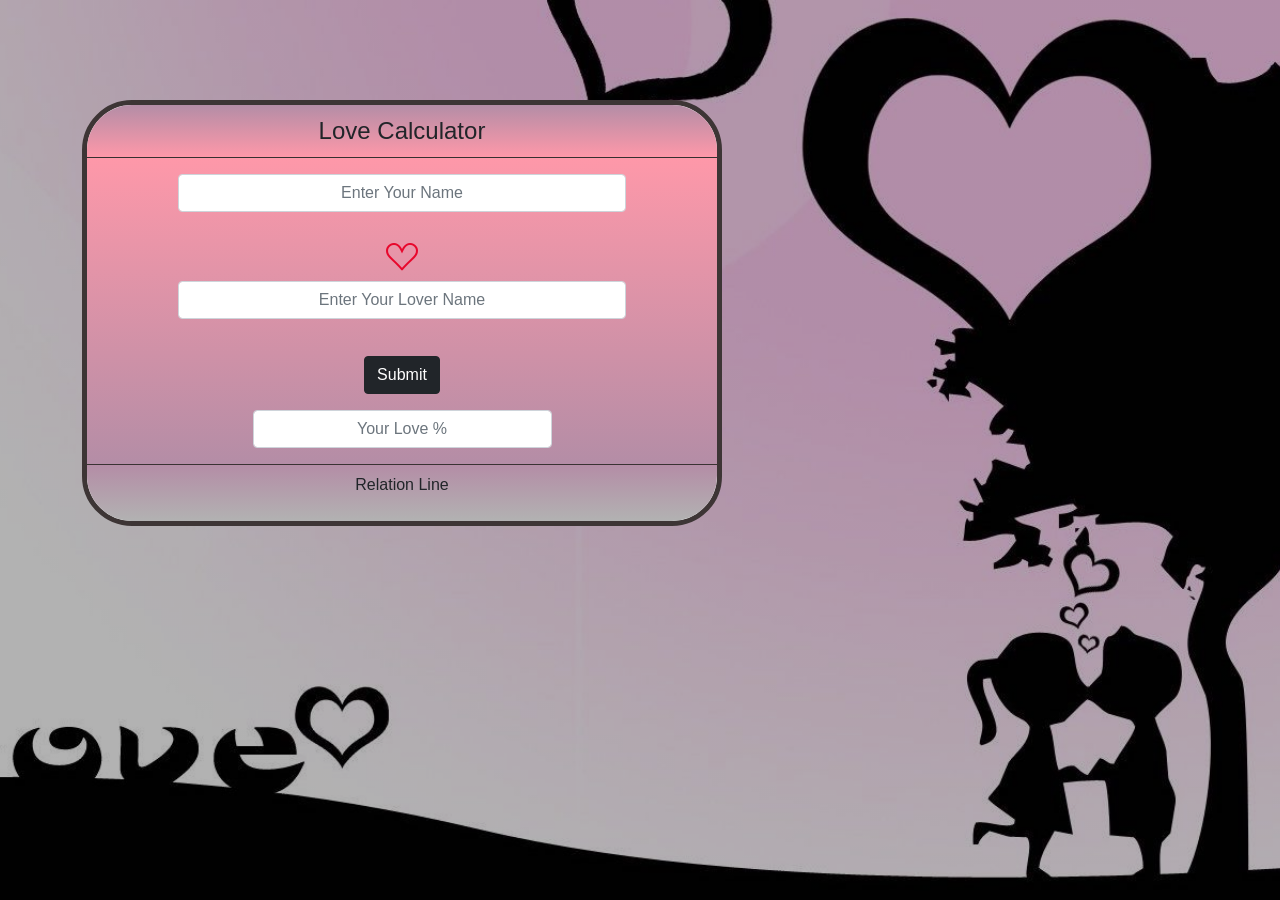
<file: index.html>
<html lang="en">
<head>
    <meta charset="UTF-8">
    <meta http-equiv="X-UA-Compatible" content="IE=edge">
    <meta name="viewport" content="width=device-width, initial-scale=1.0">
    <link rel="stylesheet" href="bootstrap-5.0.2-dist/css/bootstrap.min.css">
    <link rel="stylesheet" href="https://cdn.jsdelivr.net/npm/bootstrap-icons@1.8.3/font/bootstrap-icons.css">
    <link rel="stylesheet" href="https://cdnjs.cloudflare.com/ajax/libs/font-awesome/5.10.0/css/all.min.css" integrity="sha512-PgQMlq+nqFLV4ylk1gwUOgm6CtIIXkKwaIHp/PAIWHzig/lKZSEGKEysh0TCVbHJXCLN7WetD8TFecIky75ZfQ==" crossorigin="anonymous" referrerpolicy="no-referrer" />
    <title>Document</title>
    <style>
        *{
            font-family: Verdana, Geneva, Tahoma, sans-serif;
        }
        body{
            background-image: linear-gradient(rgba(0,0,0,0.3),rgba(0,0,0,0.3)),
            url(5157852.jpg);
            background-repeat: no-repeat;
            background-size: cover;
            background-position: center;
            width: 100%;
            height: 100vh;
            }
            .CARD_CARD
            {
                position: absolute !important;
                top: 100px !important;
                border: 5px solid rgb(61, 53, 53);
                border-radius: 50px !important;
            }
            .card-header{
                background-image: linear-gradient(rgb(180, 141, 166),rgb(254, 152, 169));
                border-radius: 45px 45px 0px 0px  !important;
                border-bottom: 1px solid rgb(55, 48, 48);}
            .card-footer{
                background-image: linear-gradient(rgb(180, 141, 166),rgb(178, 178, 178));
                border-radius: 0px 0px 45px 45px  !important;
                border-top: 1px solid rgb(58, 51, 51);}
            .card-body
            {
                background-image: linear-gradient(rgb(254, 152, 169),rgb(180, 141, 166));
            }
            .bi-suit-heart
            {   
                color: rgb(232, 7, 44);
            }
            .form-group 
            {
                position: relative;
            }
            .form-group i
            {
                position: absolute;
                right: 10px;
                top: 10px;
                visibility: hidden;
            }
            .form-group small
            {
                color: #ff1900;
                visibility: hidden;
            }
            .form-group.error small
            {
                visibility: visible;
            }
            .form-group.success i.fa-check-circle
            {
                color: #2ecc71;
                visibility: visible;
            }
            .form-group.error i.fa-exclamation-circle
            {
                color: #ff1900;
                visibility: visible;
            }
            .form-group input:focus {
                outline: opx !important;
                border-color: 2px solid rgb(58, 51, 51) !important;
            }
            .form-group.success input
            {
                border: #2ecc71;
            }
            .form-group.error input
            {
                border-color: #ff1900;
            }
            
    </style>
</head>
<body>

    <!-- main div -->

    <div id="main">
        <div class="container">

            <div class="CARD_CARD card text-center w-50 col-lg-12 col-md-12 col-sm-12">
                <div class="card-header fs-4">
                    Love Calculator
                </div>
                <div class="card-body">
                  <form class=" w-75 mx-auto" id="form">
                      <div class="form-group">
                          <input class="form-control text-center" type="text" placeholder="Enter Your Name" id="yourname">
                          <i class="fas fa-check-circle"></i>
                          <i class="fas fa-exclamation-circle"></i>
                          <small id=" ">erro msgs</small>

                      </div>
                      <div class="mt-2 mb-2">
                          <span><i class="bi bi-suit-heart fs-2"></i></span>
                      </div>
                      <div class="form-group">
                        <input class="form-control text-center" type="text" placeholder="Enter Your Lover Name" id="lovername">
                        <i class="fas fa-check-circle"></i>
                        <i class="fas fa-exclamation-circle"></i>
                        <small>erro msgs</small>
                    </div>
                    </form>
                    <div>
                        <input type="submit" class="btn btn-dark" onclick="checkloveper()">  
                    </div>
                    <div>
                        <input type="text" id="loveValue" placeholder="Your Love %" class="form-control w-50 mx-auto text-center mt-3   ">
                    </div>
                </div>
                <div class="card-footer">
                  <p id="loveLine">Relation Line</p>
                </div>
              </div>
        </div>
    </div>
   
    <script type="text/javascript">

        function checkloveper()
        {
            const loveData = Math.floor(Math.random() * 100);
            document.getElementById("loveValue").value = loveData + "%"
            if( loveData >= 80)
            document.getElementById("loveLine").innerHTML = "Allah Pak Jodi Salaamt Rakhya"
            else if ( loveData >= 60)
            document.getElementById("loveLine").innerHTML = "God Bless Your Relationship"
            else if ( loveData >= 50)
            document.getElementById("loveLine").innerHTML = "Hope full Happy Relationship"
            else if ( loveData >= 30)
            document.getElementById("loveLine").innerHTML = "Kindly Love Your Lover And Never Angry Him/her"
            else if ( loveData >= 20)
            document.getElementById("loveLine").innerHTML = "Koshish Krna Waloon Ki Kbhi Haar Nhi Hoti"

            else  document.getElementById("loveLine").innerHTML = "Tera Kuch Nhi Ban Sakda Kaliya"
        };

    </script>



    
    <link rel="stylesheet" href="bootstrap-5.0.2-dist/js/bootstrap.js.map">
</body>
</html>
</file>
